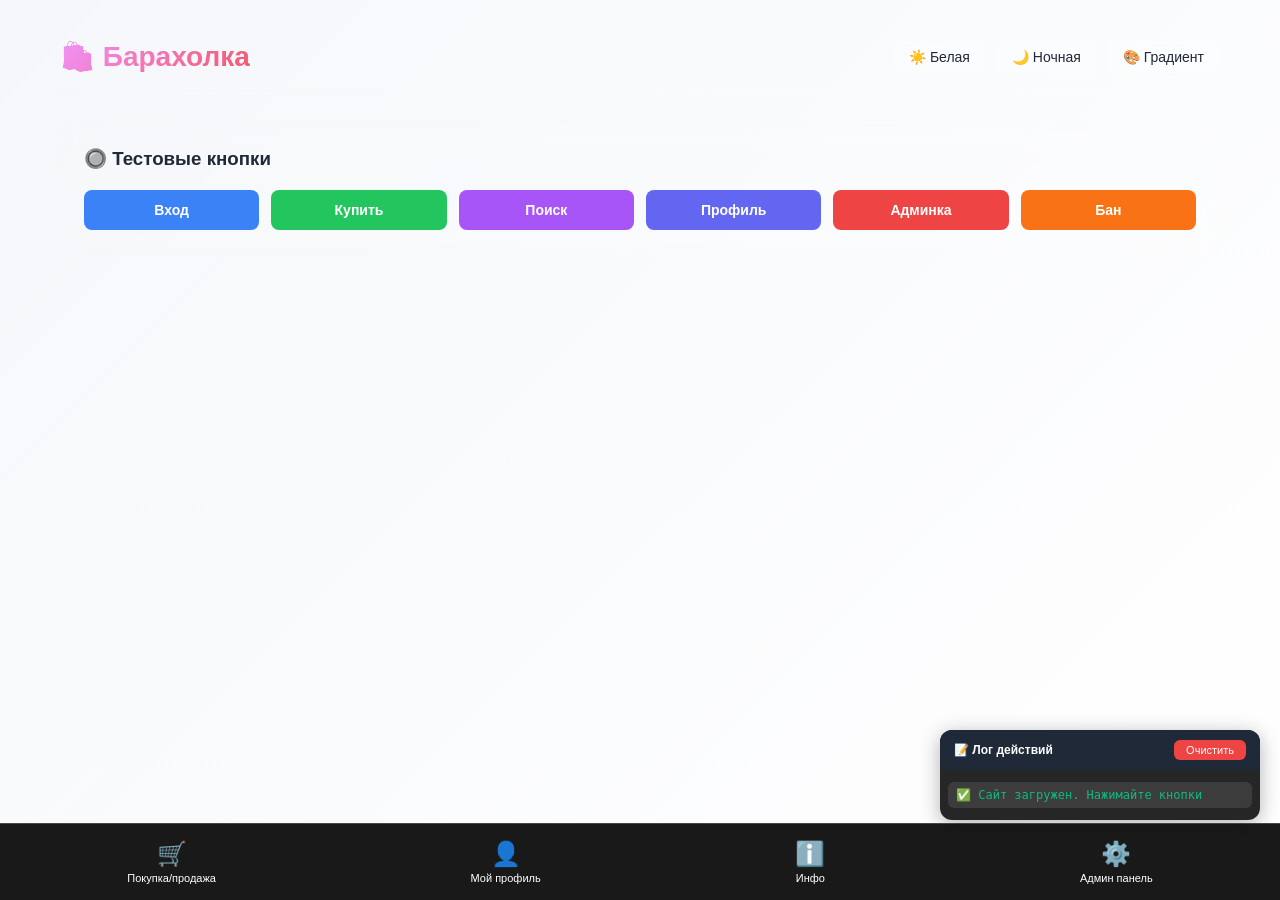
<file: index.html>
<!DOCTYPE html>
<html lang="ru">
<head>
    <meta charset="UTF-8">
    <meta name="viewport" content="width=device-width, initial-scale=1.0, user-scalable=yes">
    <title>Барахолка - Покупка и продажа вещей</title>
    <link rel="stylesheet" href="style.css">
</head>
<body class="theme-light">
    <div class="container">
        <div class="header">
            <h1 class="logo">🛍️ Барахолка</h1>
            <div class="theme-buttons">
                <button onclick="setTheme('light')" class="theme-btn">☀️ Белая</button>
                <button onclick="setTheme('dark')" class="theme-btn">🌙 Ночная</button>
                <button onclick="setTheme('gradient')" class="theme-btn">🎨 Градиент</button>
            </div>
        </div>
        
        <div class="content">
            <div class="test-panel">
                <h3>🔘 Тестовые кнопки</h3>
                <div class="button-grid">
                    <button onclick="addLog('🔐 Нажат вход в систему')" class="test-btn blue">Вход</button>
                    <button onclick="addLog('💰 Нажата кнопка Купить')" class="test-btn green">Купить</button>
                    <button onclick="addLog('🔍 Выполнен поиск')" class="test-btn purple">Поиск</button>
                    <button onclick="addLog('👤 Открыт профиль')" class="test-btn indigo">Профиль</button>
                    <button onclick="addLog('⚙️ Открыта админка')" class="test-btn red">Админка</button>
                    <button onclick="addLog('🚫 Пользователь забанен')" class="test-btn orange">Бан</button>
                </div>
            </div>
        </div>
    </div>

    <!-- Нижнее меню (4 кнопки) -->
    <div class="bottom-menu">
        <button onclick="location.href='buy.html'" class="menu-item">
            <span class="menu-icon">🛒</span>
            <span class="menu-text">Покупка/продажа</span>
        </button>
        <button onclick="menuClick('profile')" class="menu-item">
            <span class="menu-icon">👤</span>
            <span class="menu-text">Мой профиль</span>
        </button>
        <button onclick="menuClick('info')" class="menu-item">
            <span class="menu-icon">ℹ️</span>
            <span class="menu-text">Инфо</span>
        </button>
        <button onclick="menuClick('admin')" class="menu-item">
            <span class="menu-icon">⚙️</span>
            <span class="menu-text">Админ панель</span>
        </button>
    </div>

    <!-- Табличка с логами (временная) -->
    <div class="logger">
        <div class="logger-header">
            <span>📝 Лог действий</span>
            <button onclick="clearLogs()" class="clear-btn">Очистить</button>
        </div>
        <div class="logger-body" id="logList">
            <div class="log-item">✅ Сайт загружен. Нажимайте кнопки</div>
        </div>
    </div>

    <script src="script.js"></script>
</body>
</html>
</file>
<file: style.css>
* {
    margin: 0;
    padding: 0;
    box-sizing: border-box;
}

body {
    font-family: 'Segoe UI', Tahoma, Geneva, Verdana, sans-serif;
    min-height: 100vh;
    transition: all 0.3s ease;
}

/* Темы */
body.theme-light {
    background: linear-gradient(135deg, #f5f7fa 0%, #ffffff 100%);
    color: #1f2937;
}

body.theme-dark {
    background: linear-gradient(135deg, #1a1a2e 0%, #16213e 100%);
    color: #ffffff;
}

body.theme-gradient {
    background: linear-gradient(135deg, #667eea 0%, #764ba2 100%);
    color: #ffffff;
}

.container {
    max-width: 1200px;
    margin: 0 auto;
    padding: 20px;
    padding-bottom: 80px;
}

.header {
    display: flex;
    justify-content: space-between;
    align-items: center;
    padding: 20px 0;
    border-bottom: 1px solid rgba(255,255,255,0.2);
    margin-bottom: 30px;
    flex-wrap: wrap;
    gap: 15px;
}

.logo {
    font-size: 28px;
    font-weight: bold;
    background: linear-gradient(135deg, #f093fb 0%, #f5576c 100%);
    -webkit-background-clip: text;
    background-clip: text;
    color: transparent;
}

.theme-buttons {
    display: flex;
    gap: 10px;
}

.theme-btn {
    padding: 8px 16px;
    border: none;
    border-radius: 8px;
    cursor: pointer;
    font-size: 14px;
    transition: transform 0.2s;
    background: rgba(255,255,255,0.2);
    color: inherit;
}

.theme-btn:hover {
    transform: scale(1.05);
}

.test-panel {
    background: rgba(255,255,255,0.1);
    border-radius: 16px;
    padding: 24px;
    backdrop-filter: blur(10px);
}

.test-panel h3 {
    margin-bottom: 20px;
}

.button-grid {
    display: grid;
    grid-template-columns: repeat(auto-fit, minmax(120px, 1fr));
    gap: 12px;
}

.test-btn {
    padding: 12px 24px;
    border: none;
    border-radius: 8px;
    cursor: pointer;
    font-size: 14px;
    font-weight: bold;
    transition: transform 0.2s;
    color: white;
}

.test-btn:hover {
    transform: scale(1.05);
}

.blue { background: #3b82f6; }
.green { background: #22c55e; }
.purple { background: #a855f7; }
.indigo { background: #6366f1; }
.red { background: #ef4444; }
.orange { background: #f97316; }

/* Нижнее меню */
.bottom-menu {
    position: fixed;
    bottom: 0;
    left: 0;
    right: 0;
    background: rgba(0, 0, 0, 0.9);
    backdrop-filter: blur(10px);
    display: flex;
    justify-content: space-around;
    padding: 10px 0;
    border-top: 1px solid rgba(255,255,255,0.2);
    z-index: 100;
}

.menu-item {
    background: none;
    border: none;
    display: flex;
    flex-direction: column;
    align-items: center;
    gap: 4px;
    padding: 6px 12px;
    border-radius: 12px;
    cursor: pointer;
    transition: all 0.2s;
    color: white;
}

.menu-icon {
    font-size: 24px;
}

.menu-text {
    font-size: 11px;
    font-weight: 500;
}

.menu-item:hover {
    background: rgba(255,255,255,0.2);
    transform: translateY(-2px);
}

/* Логгер (временный) */
.logger {
    position: fixed;
    bottom: 80px;
    right: 20px;
    width: 320px;
    background: rgba(0,0,0,0.85);
    backdrop-filter: blur(10px);
    border-radius: 12px;
    box-shadow: 0 4px 20px rgba(0,0,0,0.3);
    z-index: 99;
    font-size: 12px;
}

.logger-header {
    padding: 10px 14px;
    background: #1f2937;
    border-radius: 12px 12px 0 0;
    display: flex;
    justify-content: space-between;
    align-items: center;
    color: white;
    font-weight: bold;
}

.clear-btn {
    padding: 4px 12px;
    background: #ef4444;
    border: none;
    border-radius: 6px;
    color: white;
    cursor: pointer;
    font-size: 11px;
}

.logger-body {
    max-height: 250px;
    overflow-y: auto;
    padding: 8px;
}

.log-item {
    padding: 6px 8px;
    margin: 4px 0;
    background: rgba(255,255,255,0.1);
    border-radius: 6px;
    font-family: monospace;
    color: #10b981;
    word-break: break-word;
}
</file>
